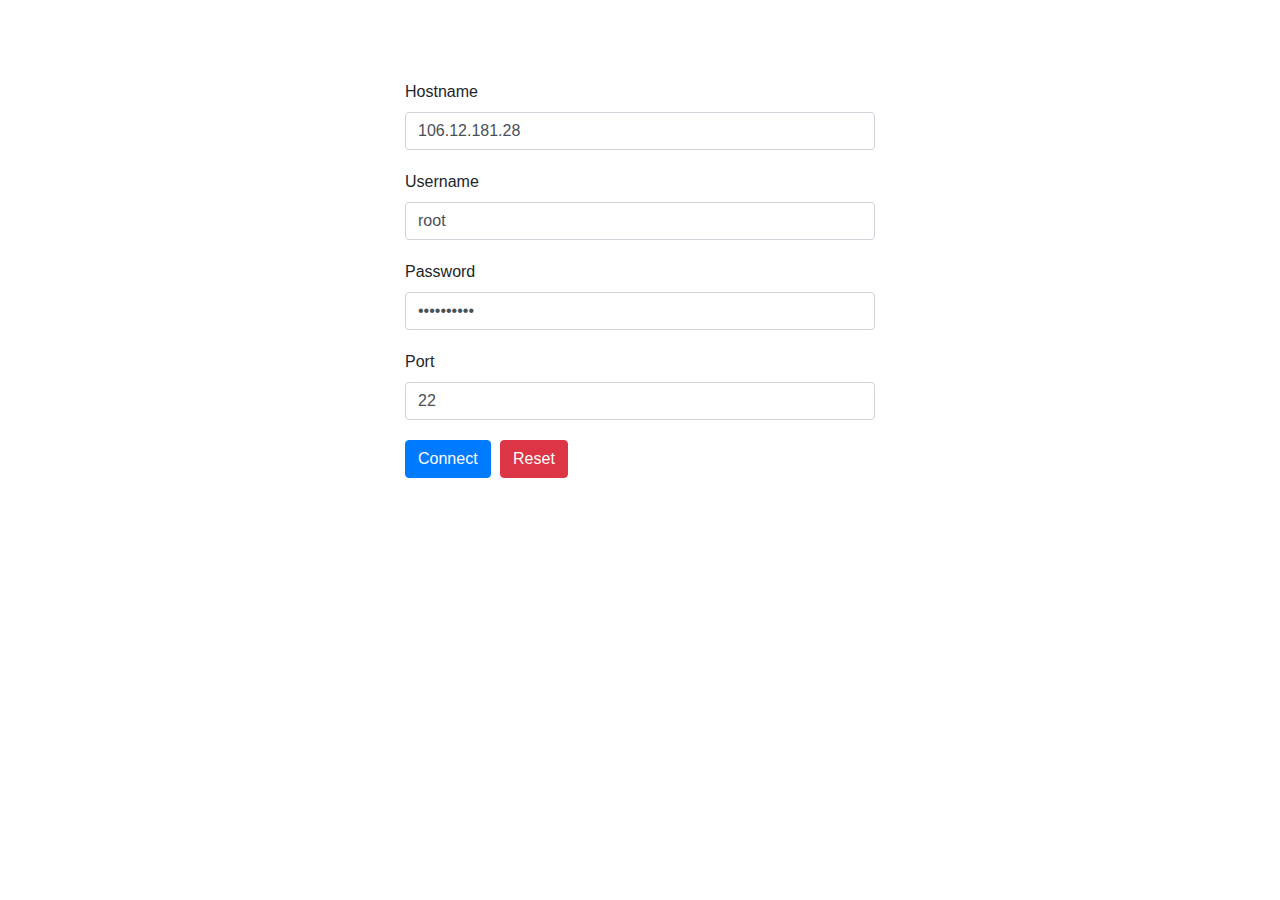
<file: src/main/resources/static/index.html>
<!DOCTYPE html>
<html lang="zh">
<head>
    <meta charset="UTF-8">
    <title>登录</title>
    <link href="img/favicon.png" rel="icon" type="image/png">
    <meta name="idea viewport" content="width=device-width,initial-scale=1,user-scalable=no">
    <link href="css/bootstrap.min.css" rel="stylesheet" type="text/css"/>
    <!--<link href="css/xterm.min.css" rel="stylesheet" type="text/css"/>-->
    <link href="xterm/xterm.css" rel="stylesheet" type="text/css"/>
    <link href="xterm/addons/fullscreen/fullscreen.css" rel="stylesheet" type="text/css"/>
    <style>
        .row {
            margin-top: 20px;
            margin-bottom: 10px;
        }

        .container {
            margin-top: 20px;
        }

        .btn {
            margin-top: 10px;
        }

        .btn-danger {
            margin-left: 5px;
        }

    </style>

    <script src="js/jquery.min.js"></script>
    <script src="js/bootstrap.min.js"></script>
    <!-- 导入term.js这个包 -->
    <!--<script type="text/javascript" src="js/xterm.min.js"></script>-->
    <script type="text/javascript" src="xterm/xterm.js"></script>
    <script type="text/javascript" src="xterm/addons/fit/fit.js"></script>
    <script type="text/javascript" src="xterm/addons/fullscreen/fullscreen.js"></script>
    <script type="text/javascript" src="xterm/addons/attach/attach.js"></script>


    <script type="text/javascript" src="js/jsencrypt.min.js"></script>

    <!-- 导入这个页面依赖的js -->
    <script>
        var randomString = null;
        $(function () {
            var term = null;
            var webSocket = null;
            var hostname = null;
            var username = null;
            $("#commit").click(function () {
                hostname = $("#hostname").val();
                username = $("#username").val();
                var password = $("#password").val();
                var port = $("#port").val();
                if (hostname.trim() == '' || username.trim() == '' || password.trim() == '' || port.trim() == '') {
                    alert("请填写完整信息");
                    return;
                }
                ;
                //数据加密
                var dataString = hostname + "," + username + "," + password + "," + port;
                if (dataString.length > 52) {
                    alert("连接信息过长，请检查连接信息是否正确");
                    return;
                }
                var PUBLIC_KEY = "MIGfMA0GCSqGSIb3DQEBAQUAA4GNADCBiQKBgQDZfxIXR5W5Tmw4Be+ezM0jH7p8KRrnpQyb0679wYExAXoTXE/1kLTaz/+9+MlbxNhNk4R/A8Fduk0oHcL0328SMOZVUAAYhJCoxJYeLBXffWJR1AkljBv2mm2FOWQTeCyAmf1a2yWF3w0f0+mbg2rvycexC6iU7qiMfqsHFdqf+wIDAQAB";
                var encrypt = new JSEncrypt();
                encrypt.setPublicKey(PUBLIC_KEY);
                var encrypted = encrypt.encrypt(dataString);//长度限制52
                $.ajax({
                    url: "/sshInfo",
                    type: 'post',
                    data: {encrypted: encrypted},
                    dataType: "json",
                    success: function (data) {
                        if (data.code == 200) {
                            randomString = data.data;
                            openTerm();
                        } else {
                            alert(data.message);
                        }
                    }
                });
            });
            function openTerm() {
                var ws_url = window.location.href.split("/")[2];
                var url = "ws://" + ws_url + '/shell/' + randomString;
                webSocket = new WebSocket(url);

               /* Terminal.applyAddon(attach);
                var term = new Terminal();
                term.attach(webSocket);*/
                webSocket.onopen = function () {
                    Terminal.applyAddon(fullscreen);
                    Terminal.applyAddon(fit);
                    term = new Terminal({
                        cursorBlink: true,//光标闪烁
                        cursorStyle: "block", // 光标样式  null | 'block' | 'underline' | 'bar'
                        scrollback: 800, //回滚行数
                        theme: {
                            background: 'black'
                        }
                    });
                    $("#loginInfo").hide();
                    term.open($("#terminal").empty()[0]);
                    document.title = username + "@" + hostname;
                    $("#filetransfer").show();
                    term_onresize();
                    term.toggleFullScreen(true);
                    term.focus();//焦点
                    term.on("data", function (data) {
                        webSocket.send(JSON.stringify({'data': data}));
                    });
                };
                //接收消息的情况
                webSocket.onmessage = function (binaryData) {
                    var reader = new window.FileReader();
                    reader.readAsText(binaryData.data);
                    //写数据到term 控制台
                    reader.onload = function () {
                        term.write(reader.result);
                    };
                };

                //连接失败的情况
                webSocket.onerror = function () {
                    alert("连接失败");
                    location.reload();
                };
            };
            function term_onresize() {
                if (term != null) {
//                    $("#terminal").css("width",window.innerWidth);
                    $("#terminal").css("height",window.innerHeight);
                    term.fit();
                }
            }

            $(window).resize(function () {
                term_onresize();
            });

        });
    </script>

</head>
<body>
<div id="loginInfo" class="container" style="width: 500px;margin-top: 80px">
    <div class="row">
        <div class="col">
            <label for="Hostname">Hostname</label>
            <input class="form-control" type="text" id="hostname" name="hostname" value="106.12.181.28" required>
        </div>
    </div>
    <div class="row">
        <div class="col">
            <label for="Username">Username</label>
            <input class="form-control" type="text" id="username" name="username" value="root" required>
        </div>
    </div>
    <div class="row">
        <div class="col">
            <label for="Password">Password</label>
            <input class="form-control" type="password" id="password" name="password" value="Liu123456@" required>
        </div>
    </div>
    <div class="row">
        <div class="col">
            <label for="Port">Port</label>
            <input class="form-control" type="number" id="port" name="port" value="22" min=1 max=65535 required>
        </div>
    </div>
    <button id="commit" class="btn btn-primary">Connect</button>
    <button type="reset" class="btn btn-danger">Reset</button>
</div>
<div id="terminal"></div>
<button class="btn btn-primary" id="filetransfer"
        style="position:fixed;right:20px;top:0px;display: none;z-index: 256;background-color: #0f2d4e"
        onclick="javascrtpt:window.open('/page/filefransfer.html?'+randomString)">文件传输
</button>

</body>
</html>
</file>
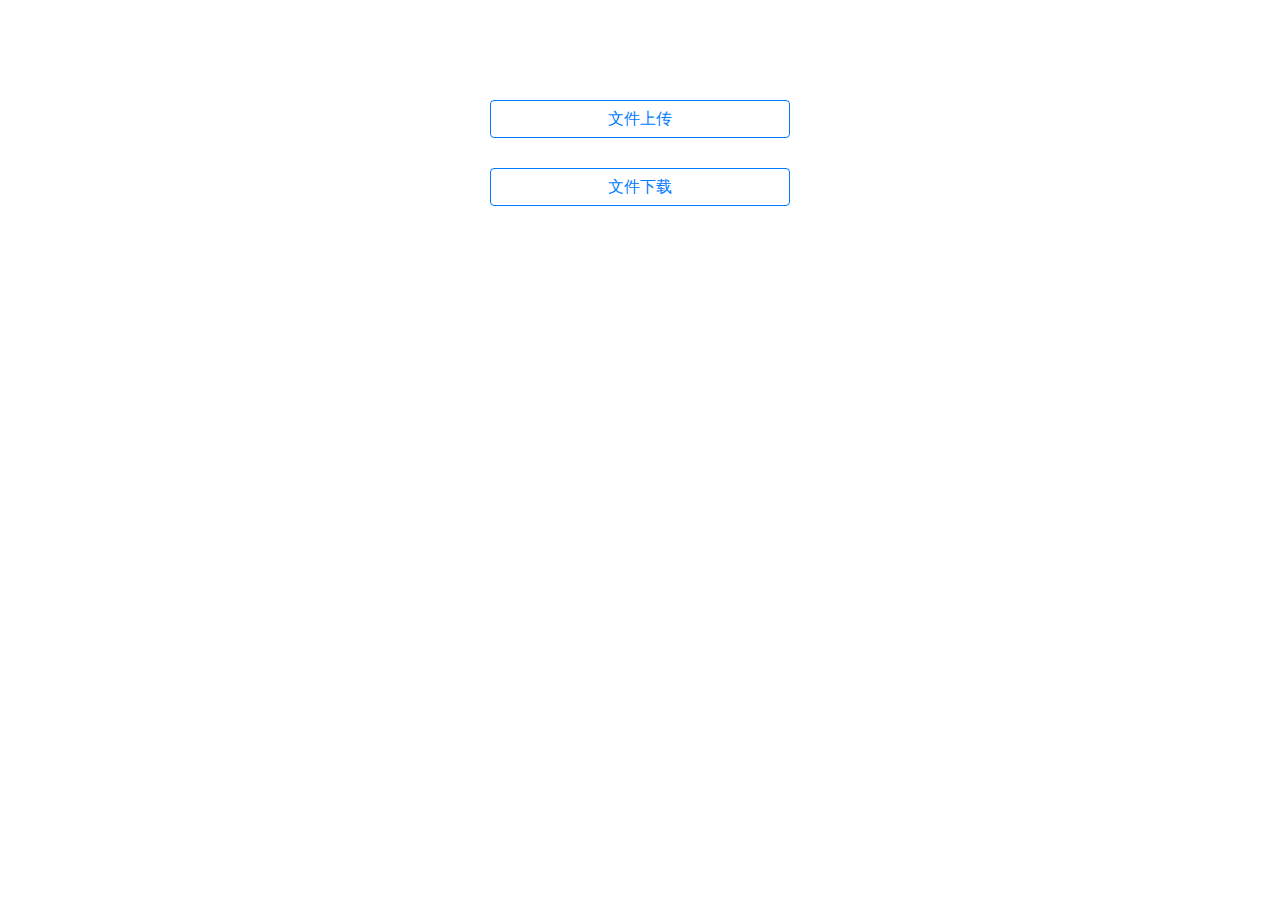
<file: src/main/resources/static/page/filefransfer.html>
<!DOCTYPE html>
<html lang="en">
<head>
    <meta charset="UTF-8">
    <title>文件传输</title>
    <link href="../img/fileTransferTitle.png" rel="icon" type="image/png">
    <link href="../css/bootstrap.min.css" rel="stylesheet" type="text/css"/>
    <script src="../js/jquery.min.js"></script>
    <script>
        $(function () {
            $(".randomStringId").val(window.location.search.substring(1));

            $("#fileuploadbtn").click(function () {
                $("#filedownloaddiv").hide();
                $("#fileuploadform").toggle();
            });
            $("#filedownloadbtn").click(function () {
                $("#fileuploadform").hide();
                $("#filedownloaddiv").toggle();
            });
            $("#fileupload").click(function () {
                var randomString = $(".randomStringId").val();
                var file = $("#validatedCustomFile")[0].files[0];
                if (file == null) {
                    alert("请选择文件");
                    return;
                }
                if (file.size / 1024 / 1024 > 100) {
                    alert("文件过大，请选择小于100M的文件");
                    return;
                }
                ;

                var path = $.trim($("#linuxFilePath").val());
                if (path == '') {
                    alert("请输入目录位置");
                    return;
                }
                var formData = new FormData();
                formData.append("file", file);
                formData.append("path", path);
                formData.append("randomString", randomString);

                $("#fileupload").attr('disabled', true);
                $("#uploadprogressdiv").show();
                $.ajax({
                    url: "/upload",
                    dataType: "json",
                    type: "POST",
                    data: formData,
                    processData: false, // 使数据不做处理
                    contentType: false, // 不要设置Content-Type请求头
                    enctype: 'multipart/form-data',
                    xhr: function () {
                        //获取ajax中的ajaxSettings的xhr对象  为他的upload属性绑定progress事件的处理函数
                        var myXhr = new XMLHttpRequest();
                        if (myXhr.upload) {
                            //检查其属性upload是否存在
                            myXhr.upload.addEventListener("progress", function resultProgress(e) {
                                var percent = e.loaded / e.total * 100 + "%";
                                $("#uploadprogress").css("width", percent);
                            }, false);
                        }
                        return myXhr;
                    },
                    success: function (data) {
                        $("#uploadprogressdiv").hide();
                        $("#fileupload").attr('disabled', false);
                        $("#uploadprogress").css("width", "0%");
                        if (data.code == 200) {
                            alert('上传成功！');
                        } else {
                            alert(data.message);
                        }
                    },
                    error: function (response) {
                        $("#uploadprogress").css("width", "0%");
                        $("#fileupload").attr('disabled', false);
                        $("#uploadprogressdiv").hide();
                        alert('上传失败！');
                        console.log(response);
                    }
                })
            });

            $("#filedownload").click(function () {
                var path = $.trim($("#linuxFilePath0").val());
                var flag = path.substring(path.lastIndexOf("/") + 1);
                if (flag.indexOf(".") == -1) {
                    alert("只支持文件下载！！请输入文件名称！！");
                    return;
                } else {
                    $("#filedownloadform").submit();
                }
            });
        });
    </script>
</head>
<body>
<div style="margin:100px auto 0;width: 300px;">
    <div>
        <button type="button" class="btn btn-outline-primary" style="width: 300px" id="fileuploadbtn">文件上传</button>
    </div>
    <div style="margin-top: 30px;">
        <button type="button" class="btn btn-outline-primary" style="width: 300px" id="filedownloadbtn">文件下载</button>
    </div>
    <div style="margin-top: 10px;display:none;" id="fileuploadform">
        <div class="custom-file" style="height:78px;">
            <p style="position: absolute; top:0;height:40px;line-height:40px;">选择本地文件</p>
            <input type="file" class="custom-file-input" style="top:40px;" id="validatedCustomFile" required>
            <label class="custom-file-label" style="top:40px;" for="validatedCustomFile">Choose file...</label>
        </div>
        <div class="form-group">
            <label for="linuxFilePath" style="margin-top: 10px">linux目录位置</label>
            <input type="text" class="form-control" id="linuxFilePath">
        </div>
        <input type="hidden" name="randomString" class="randomStringId">
        <button type="submit" class="btn btn-primary" id="fileupload">上传</button>
    </div>
    <div style="margin-top: 10px;display:none;" id="filedownloaddiv">
        <form action="/download" method="post" id="filedownloadform">
            <div class="form-group" style="margin-bottom: 10px">
                <label for="linuxFilePath0" style="margin-top: 10px">linux文件位置</label>
                <input type="text" class="form-control" id="linuxFilePath0" name="path">
                <small class="form-text text-muted">请确认文件存在，否则下载空文件</small>
                <input type="hidden" name="randomString" class="randomStringId">
            </div>
        </form>
        <button id="filedownload" class="btn btn-primary">下载</button>
    </div>

    <div class="progress" id="uploadprogressdiv" style="margin-top: 10px;display: none">
        <div class="progress-bar progress-bar-striped" id="uploadprogress" role="progressbar" style="width: 0%"
             aria-valuenow="10" aria-valuemin="0" aria-valuemax="100"></div>
    </div>

</div>


</body>
</html>
</file>
<file: src/main/resources/static/xterm/xterm.css>
/**
 * Copyright (c) 2014 The xterm.js authors. All rights reserved.
 * Copyright (c) 2012-2013, Christopher Jeffrey (MIT License)
 * https://github.com/chjj/term.js
 * @license MIT
 *
 * Permission is hereby granted, free of charge, to any person obtaining a copy
 * of this software and associated documentation files (the "Software"), to deal
 * in the Software without restriction, including without limitation the rights
 * to use, copy, modify, merge, publish, distribute, sublicense, and/or sell
 * copies of the Software, and to permit persons to whom the Software is
 * furnished to do so, subject to the following conditions:
 *
 * The above copyright notice and this permission notice shall be included in
 * all copies or substantial portions of the Software.
 *
 * THE SOFTWARE IS PROVIDED "AS IS", WITHOUT WARRANTY OF ANY KIND, EXPRESS OR
 * IMPLIED, INCLUDING BUT NOT LIMITED TO THE WARRANTIES OF MERCHANTABILITY,
 * FITNESS FOR A PARTICULAR PURPOSE AND NONINFRINGEMENT. IN NO EVENT SHALL THE
 * AUTHORS OR COPYRIGHT HOLDERS BE LIABLE FOR ANY CLAIM, DAMAGES OR OTHER
 * LIABILITY, WHETHER IN AN ACTION OF CONTRACT, TORT OR OTHERWISE, ARISING FROM,
 * OUT OF OR IN CONNECTION WITH THE SOFTWARE OR THE USE OR OTHER DEALINGS IN
 * THE SOFTWARE.
 *
 * Originally forked from (with the author's permission):
 *   Fabrice Bellard's javascript vt100 for jslinux:
 *   http://bellard.org/jslinux/
 *   Copyright (c) 2011 Fabrice Bellard
 *   The original design remains. The terminal itself
 *   has been extended to include xterm CSI codes, among
 *   other features.
 */

/**
 *  Default styles for xterm.js
 */

.xterm {
    font-feature-settings: "liga" 0;
    position: relative;
    user-select: none;
    -ms-user-select: none;
    -webkit-user-select: none;
}

.xterm.focus,
.xterm:focus {
    outline: none;
}

.xterm .xterm-helpers {
    position: absolute;
    top: 0;
    /**
     * The z-index of the helpers must be higher than the canvases in order for
     * IMEs to appear on top.
     */
    z-index: 10;
}

.xterm .xterm-helper-textarea {
    /*
     * HACK: to fix IE's blinking cursor
     * Move textarea out of the screen to the far left, so that the cursor is not visible.
     */
    position: absolute;
    opacity: 0;
    left: -9999em;
    top: 0;
    width: 0;
    height: 0;
    z-index: -10;
    /** Prevent wrapping so the IME appears against the textarea at the correct position */
    white-space: nowrap;
    overflow: hidden;
    resize: none;
}

.xterm .composition-view {
    /* TODO: Composition position got messed up somewhere */
    background: #000;
    color: #FFF;
    display: none;
    position: absolute;
    white-space: nowrap;
    z-index: 1;
}

.xterm .composition-view.active {
    display: block;
}

.xterm .xterm-viewport {
    /* On OS X this is required in order for the scroll bar to appear fully opaque */
    background-color: #000;
    overflow-y: scroll;
    cursor: default;
    position: absolute;
    right: 0;
    left: 0;
    top: 0;
    bottom: 0;
}

.xterm .xterm-screen {
    position: relative;
}

.xterm .xterm-screen canvas {
    position: absolute;
    left: 0;
    top: 0;
}

.xterm .xterm-scroll-area {
    visibility: hidden;
}

.xterm-char-measure-element {
    display: inline-block;
    visibility: hidden;
    position: absolute;
    top: 0;
    left: -9999em;
    line-height: normal;
}

.xterm {
    cursor: text;
}

.xterm.enable-mouse-events {
    /* When mouse events are enabled (eg. tmux), revert to the standard pointer cursor */
    cursor: default;
}

.xterm.xterm-cursor-pointer {
    cursor: pointer;
}

.xterm.column-select.focus {
    /* Column selection mode */
    cursor: crosshair;
}

.xterm .xterm-accessibility,
.xterm .xterm-message {
    position: absolute;
    left: 0;
    top: 0;
    bottom: 0;
    right: 0;
    z-index: 100;
    color: transparent;
}

.xterm .live-region {
    position: absolute;
    left: -9999px;
    width: 1px;
    height: 1px;
    overflow: hidden;
}

.xterm-dim {
    opacity: 0.5;
}

.xterm-underline {
    text-decoration: underline;
}
</file>
<file: src/main/resources/static/xterm/addons/fullscreen/fullscreen.css>
.xterm.fullscreen {
    position: fixed;
    top: 0;
    bottom: 0;
    left: 0;
    right: 0;
    width: auto;
    height: auto;
    z-index: 255;
}
</file>
<file: src/main/resources/static/css/xterm.min.css>
.xterm{font-feature-settings:"liga" 0;position:relative;user-select:none;-ms-user-select:none;-webkit-user-select:none}.xterm.focus,.xterm:focus{outline:0}.xterm .xterm-helpers{position:absolute;top:0;z-index:10}.xterm .xterm-helper-textarea{position:absolute;opacity:0;left:-9999em;top:0;width:0;height:0;z-index:-10;white-space:nowrap;overflow:hidden;resize:none}.xterm .composition-view{background:#000;color:#fff;display:none;position:absolute;white-space:nowrap;z-index:1}.xterm .composition-view.active{display:block}.xterm .xterm-viewport{background-color:#000;overflow-y:scroll;cursor:default;position:absolute;right:0;left:0;top:0;bottom:0}.xterm .xterm-screen{position:relative}.xterm .xterm-screen canvas{position:absolute;left:0;top:0}.xterm .xterm-scroll-area{visibility:hidden}.xterm-char-measure-element{display:inline-block;visibility:hidden;position:absolute;top:0;left:-9999em;line-height:normal}.xterm{cursor:text}.xterm.enable-mouse-events{cursor:default}.xterm.xterm-cursor-pointer{cursor:pointer}.xterm.column-select.focus{cursor:crosshair}.xterm .xterm-accessibility,.xterm .xterm-message{position:absolute;left:0;top:0;bottom:0;right:0;z-index:100;color:transparent}.xterm .live-region{position:absolute;left:-9999px;width:1px;height:1px;overflow:hidden}
/*# sourceMappingURL=xterm.min.css.map */
</file>
